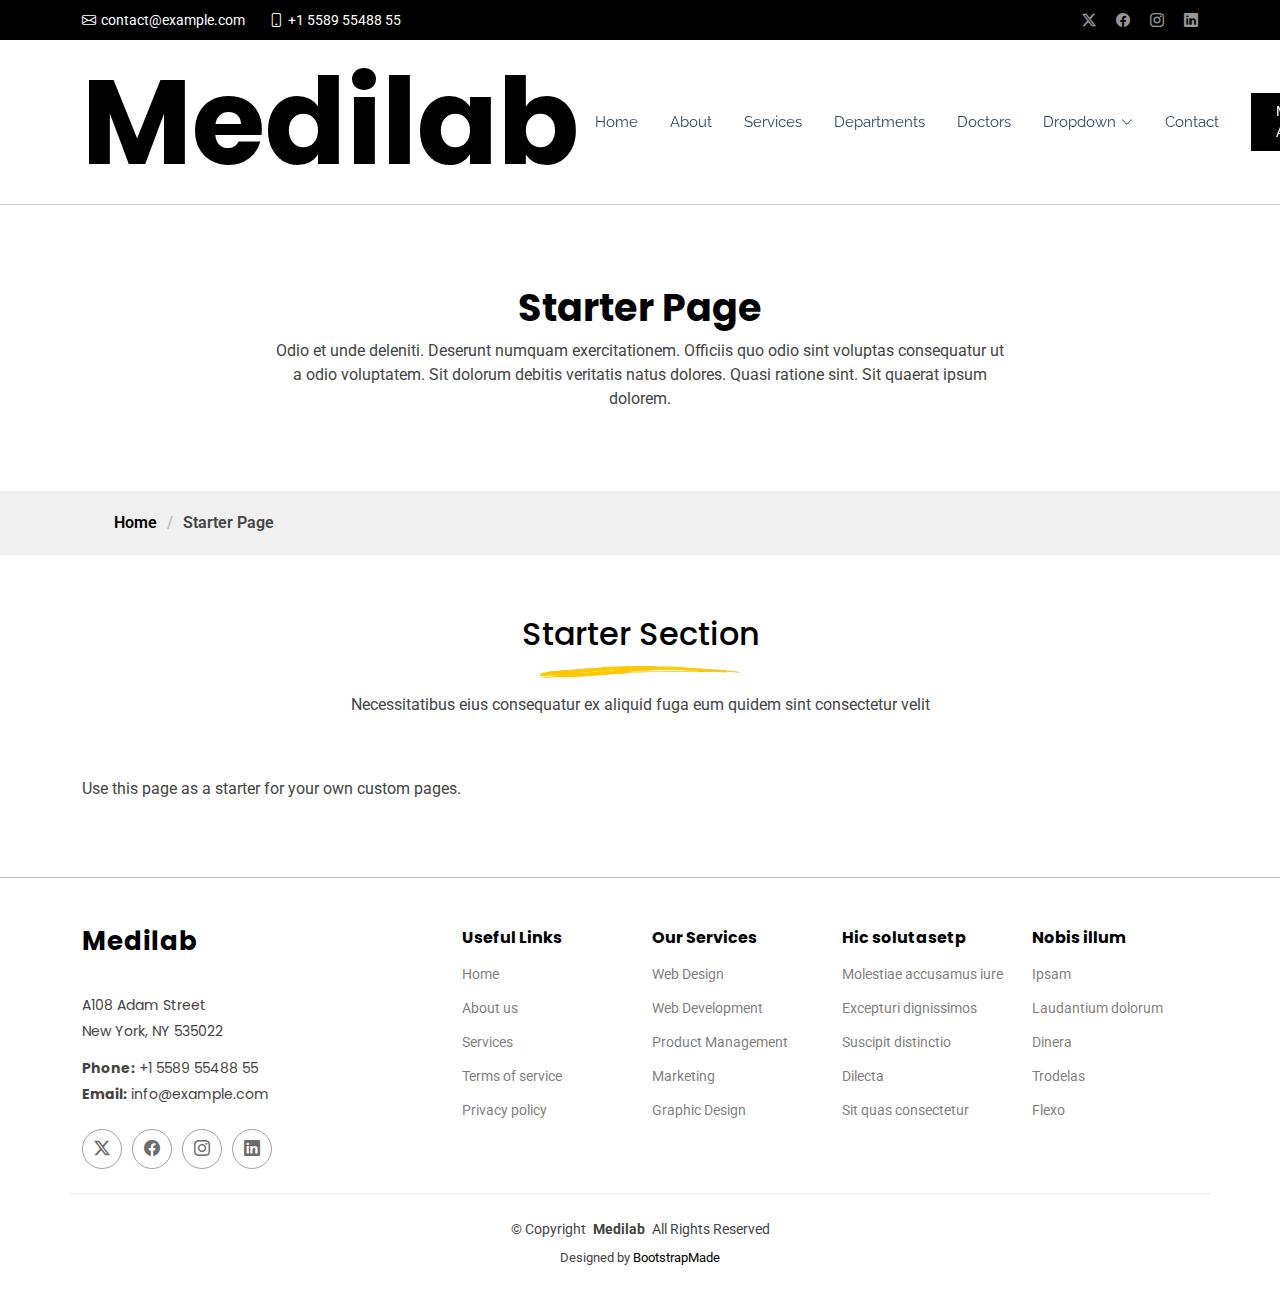
<file: starter-page.html>
<!DOCTYPE html>
<html lang="en">

<head>
  <meta charset="utf-8">
  <meta content="width=device-width, initial-scale=1.0" name="viewport">
  <title>Starter Page - Medilab Bootstrap Template</title>
  <meta name="description" content="">
  <meta name="keywords" content="">

  <!-- Favicons -->
  <link href="assets/img/favicon.png" rel="icon">
  <link href="assets/img/apple-touch-icon.png" rel="apple-touch-icon">

  <!-- Fonts -->
  <link href="https://fonts.googleapis.com" rel="preconnect">
  <link href="https://fonts.gstatic.com" rel="preconnect" crossorigin>
  <link href="https://fonts.googleapis.com/css2?family=Roboto:ital,wght@0,100;0,300;0,400;0,500;0,700;0,900;1,100;1,300;1,400;1,500;1,700;1,900&family=Poppins:ital,wght@0,100;0,200;0,300;0,400;0,500;0,600;0,700;0,800;0,900;1,100;1,200;1,300;1,400;1,500;1,600;1,700;1,800;1,900&family=Raleway:ital,wght@0,100;0,200;0,300;0,400;0,500;0,600;0,700;0,800;0,900;1,100;1,200;1,300;1,400;1,500;1,600;1,700;1,800;1,900&display=swap" rel="stylesheet">

  <!-- Vendor CSS Files -->
  <link href="assets/vendor/bootstrap/css/bootstrap.min.css" rel="stylesheet">
  <link href="assets/vendor/bootstrap-icons/bootstrap-icons.css" rel="stylesheet">
  <link href="assets/vendor/aos/aos.css" rel="stylesheet">
  <link href="assets/vendor/fontawesome-free/css/all.min.css" rel="stylesheet">
  <link href="assets/vendor/glightbox/css/glightbox.min.css" rel="stylesheet">
  <link href="assets/vendor/swiper/swiper-bundle.min.css" rel="stylesheet">

  <!-- Main CSS File -->
  <link href="assets/css/main.css" rel="stylesheet">

  
</head>

<body class="starter-page-page">

  <header id="header" class="header sticky-top">

    <div class="topbar d-flex align-items-center">
      <div class="container d-flex justify-content-center justify-content-md-between">
        <div class="contact-info d-flex align-items-center">
          <i class="bi bi-envelope d-flex align-items-center"><a href="mailto:contact@example.com">contact@example.com</a></i>
          <i class="bi bi-phone d-flex align-items-center ms-4"><span>+1 5589 55488 55</span></i>
        </div>
        <div class="social-links d-none d-md-flex align-items-center">
          <a href="#" class="twitter"><i class="bi bi-twitter-x"></i></a>
          <a href="#" class="facebook"><i class="bi bi-facebook"></i></a>
          <a href="#" class="instagram"><i class="bi bi-instagram"></i></a>
          <a href="#" class="linkedin"><i class="bi bi-linkedin"></i></a>
        </div>
      </div>
    </div><!-- End Top Bar -->

    <div class="branding d-flex align-items-center">

      <div class="container position-relative d-flex align-items-center justify-content-between">
        <a href="index.html" class="logo d-flex align-items-center me-auto">
          <!-- Uncomment the line below if you also wish to use an image logo -->
          <!-- <img src="assets/img/logo.png" alt=""> -->
          <h1 class="sitename">Medilab</h1>
        </a>

        <nav id="navmenu" class="navmenu">
          <ul>
            <li><a href="#hero">Home<br></a></li>
            <li><a href="#about">About</a></li>
            <li><a href="#services">Services</a></li>
            <li><a href="#departments">Departments</a></li>
            <li><a href="#doctors">Doctors</a></li>
            <li class="dropdown"><a href="#"><span>Dropdown</span> <i class="bi bi-chevron-down toggle-dropdown"></i></a>
              <ul>
                <li><a href="#">Dropdown 1</a></li>
                <li class="dropdown"><a href="#"><span>Deep Dropdown</span> <i class="bi bi-chevron-down toggle-dropdown"></i></a>
                  <ul>
                    <li><a href="#">Deep Dropdown 1</a></li>
                    <li><a href="#">Deep Dropdown 2</a></li>
                    <li><a href="#">Deep Dropdown 3</a></li>
                    <li><a href="#">Deep Dropdown 4</a></li>
                    <li><a href="#">Deep Dropdown 5</a></li>
                  </ul>
                </li>
                <li><a href="#">Dropdown 2</a></li>
                <li><a href="#">Dropdown 3</a></li>
                <li><a href="#">Dropdown 4</a></li>
              </ul>
            </li>
            <li><a href="#contact">Contact</a></li>
          </ul>
          <i class="mobile-nav-toggle d-xl-none bi bi-list"></i>
        </nav>

        <a class="cta-btn d-none d-sm-block" href="#appointment">Make an Appointment</a>

      </div>

    </div>

  </header>

  <main class="main">

    <!-- Page Title -->
    <div class="page-title" data-aos="fade">
      <div class="heading">
        <div class="container">
          <div class="row d-flex justify-content-center text-center">
            <div class="col-lg-8">
              <h1>Starter Page</h1>
              <p class="mb-0">Odio et unde deleniti. Deserunt numquam exercitationem. Officiis quo odio sint voluptas consequatur ut a odio voluptatem. Sit dolorum debitis veritatis natus dolores. Quasi ratione sint. Sit quaerat ipsum dolorem.</p>
            </div>
          </div>
        </div>
      </div>
      <nav class="breadcrumbs">
        <div class="container">
          <ol>
            <li><a href="index.html">Home</a></li>
            <li class="current">Starter Page</li>
          </ol>
        </div>
      </nav>
    </div><!-- End Page Title -->

    <!-- Starter Section Section -->
    <section id="starter-section" class="starter-section section">

      <!-- Section Title -->
      <div class="container section-title title_section" data-aos="fade-up">
        <h2>Starter Section</h2>
        <p>Necessitatibus eius consequatur ex aliquid fuga eum quidem sint consectetur velit</p>
      </div><!-- End Section Title -->

      <div class="container" data-aos="fade-up">
        <p>Use this page as a starter for your own custom pages.</p>
      </div>

    </section><!-- /Starter Section Section -->

  </main>

  <footer id="footer" class="footer light-background">

    <div class="container footer-top">
      <div class="row gy-4">
        <div class="col-lg-4 col-md-6 footer-about">
          <a href="index.html" class="logo d-flex align-items-center">
            <span class="sitename">Medilab</span>
          </a>
          <div class="footer-contact pt-3">
            <p>A108 Adam Street</p>
            <p>New York, NY 535022</p>
            <p class="mt-3"><strong>Phone:</strong> <span>+1 5589 55488 55</span></p>
            <p><strong>Email:</strong> <span>info@example.com</span></p>
          </div>
          <div class="social-links d-flex mt-4">
            <a href=""><i class="bi bi-twitter-x"></i></a>
            <a href=""><i class="bi bi-facebook"></i></a>
            <a href=""><i class="bi bi-instagram"></i></a>
            <a href=""><i class="bi bi-linkedin"></i></a>
          </div>
        </div>

        <div class="col-lg-2 col-md-3 footer-links">
          <h4>Useful Links</h4>
          <ul>
            <li><a href="#">Home</a></li>
            <li><a href="#">About us</a></li>
            <li><a href="#">Services</a></li>
            <li><a href="#">Terms of service</a></li>
            <li><a href="#">Privacy policy</a></li>
          </ul>
        </div>

        <div class="col-lg-2 col-md-3 footer-links">
          <h4>Our Services</h4>
          <ul>
            <li><a href="#">Web Design</a></li>
            <li><a href="#">Web Development</a></li>
            <li><a href="#">Product Management</a></li>
            <li><a href="#">Marketing</a></li>
            <li><a href="#">Graphic Design</a></li>
          </ul>
        </div>

        <div class="col-lg-2 col-md-3 footer-links">
          <h4>Hic solutasetp</h4>
          <ul>
            <li><a href="#">Molestiae accusamus iure</a></li>
            <li><a href="#">Excepturi dignissimos</a></li>
            <li><a href="#">Suscipit distinctio</a></li>
            <li><a href="#">Dilecta</a></li>
            <li><a href="#">Sit quas consectetur</a></li>
          </ul>
        </div>

        <div class="col-lg-2 col-md-3 footer-links">
          <h4>Nobis illum</h4>
          <ul>
            <li><a href="#">Ipsam</a></li>
            <li><a href="#">Laudantium dolorum</a></li>
            <li><a href="#">Dinera</a></li>
            <li><a href="#">Trodelas</a></li>
            <li><a href="#">Flexo</a></li>
          </ul>
        </div>

      </div>
    </div>

    <div class="container copyright text-center mt-4">
      <p>© <span>Copyright</span> <strong class="px-1 sitename">Medilab</strong> <span>All Rights Reserved</span></p>
      <div class="credits">
        <!-- All the links in the footer should remain intact. -->
        <!-- You can delete the links only if you've purchased the pro version. -->
        <!-- Licensing information: https://bootstrapmade.com/license/ -->
        <!-- Purchase the pro version with working PHP/AJAX contact form: [buy-url] -->
        Designed by <a href="https://bootstrapmade.com/">BootstrapMade</a>
      </div>
    </div>

  </footer>

  <!-- Scroll Top -->
  <a href="#" id="scroll-top" class="scroll-top d-flex align-items-center justify-content-center"><i class="bi bi-arrow-up-short"></i></a>

  <!-- Preloader -->
  <div id="preloader"></div>

  <!-- Vendor JS Files -->
  <script src="assets/vendor/bootstrap/js/bootstrap.bundle.min.js"></script>
  <script src="assets/vendor/php-email-form/validate.js"></script>
  <script src="assets/vendor/aos/aos.js"></script>
  <script src="assets/vendor/glightbox/js/glightbox.min.js"></script>
  <script src="assets/vendor/purecounter/purecounter_vanilla.js"></script>
  <script src="assets/vendor/swiper/swiper-bundle.min.js"></script>

  <!-- Main JS File -->
  <script src="assets/js/main.js"></script>

</body>

</html>
</file>
<file: assets/css/main.css>
/*--------------------------------------------------------------

--------------------------------------------------------------*/
/* Fonts */
:root {
  --default-font: "Roboto", system-ui, -apple-system, "Segoe UI", Roboto, "Helvetica Neue", Arial, "Noto Sans", "Liberation Sans", sans-serif, "Apple Color Emoji", "Segoe UI Emoji", "Segoe UI Symbol", "Noto Color Emoji";
  --heading-font: "Poppins", sans-serif;
  --nav-font: "Raleway", sans-serif;
}

/* Global Colors - The following color variables are used throughout the website. Updating them here will change the color scheme of the entire website */
:root {
  --background-color: #ffffff;
  /* Background color for the entire website, including individual sections */
  --default-color: #444444;
  /* Default color used for the majority of the text content across the entire website */
  --heading-color: #000000;
  /* Color for headings, subheadings and title throughout the website */
  --accent-color: #000000;
  /* Accent color that represents your brand on the website. It's used for buttons, links, and other elements that need to stand out */
  --surface-color: #ffffff;
  /* The surface color is used as a background of boxed elements within sections, such as cards, icon boxes, or other elements that require a visual separation from the global background. */
  --contrast-color: #ffffff;
  /* Contrast color for text, ensuring readability against backgrounds of accent, heading, or default colors. */
}

/* Nav Menu Colors - The following color variables are used specifically for the navigation menu. They are separate from the global colors to allow for more customization options */
:root {
  --nav-color: #2c4964;
  /* The default color of the main navmenu links */
  --nav-hover-color: #ffc803;
  /* Applied to main navmenu links when they are hovered over or active */
  --nav-mobile-background-color: #ffffff;
  /* Used as the background color for mobile navigation menu */
  --nav-dropdown-background-color: #ffffff;
  /* Used as the background color for dropdown items that appear when hovering over primary navigation items */
  --nav-dropdown-color: #000000;
  /* Used for navigation links of the dropdown items in the navigation menu. */
  --nav-dropdown-hover-color: #ffc803;
  /* Similar to --nav-hover-color, this color is applied to dropdown navigation links when they are hovered over. */
}

/* Color Presets - These classes override global colors when applied to any section or element, providing reuse of the sam color scheme. */

.light-background {
  --background-color: #ffffff;
  --surface-color: #ffffff;
}

.dark-background {
  --background-color: #060606;
  --default-color: #ffffff;
  --heading-color: #ffffff;
  --surface-color: #252525;
  --contrast-color: #ffffff;
}

/* Smooth scroll */
:root {
  scroll-behavior: smooth;
}

/*--------------------------------------------------------------
# General Styling & Shared Classes
--------------------------------------------------------------*/
body {
  color: var(--default-color);
  background-color: var(--background-color);
  font-family: var(--default-font);
}

a {
  color: var(--accent-color);
  text-decoration: none;
  transition: 0.3s;
}

a:hover {
  color: color-mix(in srgb, var(--accent-color), transparent 25%);
  text-decoration: none;
}

h1,
h2,
h3,
h4,
h5,
h6 {
  color: var(--heading-color);
  font-family: var(--heading-font);
}

img {
  border-radius: 4%;
}

/* Pulsating Play Button
------------------------------*/
.pulsating-play-btn {
  width: 94px;
  height: 94px;
  background: radial-gradient(var(--accent-color) 50%, color-mix(in srgb, var(--accent-color), transparent 75%) 52%);
  border-radius: 50%;
  display: block;
  position: relative;
  overflow: hidden;
}

.pulsating-play-btn:before {
  content: "";
  position: absolute;
  width: 120px;
  height: 120px;
  animation-delay: 0s;
  animation: pulsate-play-btn 2s;
  animation-direction: forwards;
  animation-iteration-count: infinite;
  animation-timing-function: steps;
  opacity: 1;
  border-radius: 50%;
  border: 5px solid color-mix(in srgb, var(--accent-color), transparent 30%);
  top: -15%;
  left: -15%;
  background: rgba(198, 16, 0, 0);
}

.pulsating-play-btn:after {
  content: "";
  position: absolute;
  left: 50%;
  top: 50%;
  transform: translateX(-40%) translateY(-50%);
  width: 0;
  height: 0;
  border-top: 10px solid transparent;
  border-bottom: 10px solid transparent;
  border-left: 15px solid #fff;
  z-index: 100;
  transition: all 400ms cubic-bezier(0.55, 0.055, 0.675, 0.19);
}

.pulsating-play-btn:hover:before {
  content: "";
  position: absolute;
  left: 50%;
  top: 50%;
  transform: translateX(-40%) translateY(-50%);
  width: 0;
  height: 0;
  border: none;
  border-top: 10px solid transparent;
  border-bottom: 10px solid transparent;
  border-left: 15px solid #fff;
  z-index: 200;
  animation: none;
  border-radius: 0;
}

.pulsating-play-btn:hover:after {
  border-left: 15px solid var(--accent-color);
  transform: scale(20);
}

@keyframes pulsate-play-btn {
  0% {
    transform: scale(0.6, 0.6);
    opacity: 1;
  }

  100% {
    transform: scale(1, 1);
    opacity: 0;
  }
}

/* PHP Email Form Messages
------------------------------*/
.php-email-form .error-message {
  display: none;
  background: #df1529;
  color: #ffffff;
  text-align: left;
  padding: 15px;
  margin-bottom: 24px;
  font-weight: 600;
}

.php-email-form .sent-message {
  display: none;
  color: #ffffff;
  background: #059652;
  text-align: center;
  padding: 15px;
  margin-bottom: 24px;
  font-weight: 600;
}

.php-email-form .loading {
  display: none;
  background: var(--surface-color);
  text-align: center;
  padding: 15px;
  margin-bottom: 24px;
}

.php-email-form .loading:before {
  content: "";
  display: inline-block;
  border-radius: 50%;
  width: 24px;
  height: 24px;
  margin: 0 10px -6px 0;
  border: 3px solid var(--accent-color);
  border-top-color: var(--surface-color);
  animation: php-email-form-loading 1s linear infinite;
}

@keyframes php-email-form-loading {
  0% {
    transform: rotate(0deg);
  }

  100% {
    transform: rotate(360deg);
  }
}

/*--------------------------------------------------------------
# Global Header
--------------------------------------------------------------*/
.header {
  color: var(--default-color);
  transition: all 0.5s;
  z-index: 997;
  background-color: var(--background-color);
}

.header .topbar {
  background-color: var(--accent-color);
  height: 40px;
  padding: 0;
  font-size: 14px;
  transition: all 0.5s;
}

.header .topbar .contact-info i {
  font-style: normal;
  color: var(--contrast-color);
}

.header .topbar .contact-info i a,
.header .topbar .contact-info i span {
  padding-left: 5px;
  color: var(--contrast-color);
}

@media (max-width: 575px) {

  .header .topbar .contact-info i a,
  .header .topbar .contact-info i span {
    font-size: 13px;
  }
}

.header .topbar .contact-info i a {
  line-height: 0;
  transition: 0.3s;
}

.header .topbar .contact-info i a:hover {
  color: var(--contrast-color);
  text-decoration: underline;
}

.header .topbar .social-links a {
  color: color-mix(in srgb, var(--contrast-color), transparent 40%);
  line-height: 0;
  transition: 0.3s;
  margin-left: 20px;
}

.header .topbar .social-links a:hover {
  color: var(--contrast-color);
}

.header .branding {
  min-height: 60px;
  padding: 10px 0;
}

.header .logo {
  line-height: 1;
}

.header .logo img {
  max-height: 36px;
  margin-right: 8px;
}

.header .logo h1 {
  font-size: 120px;
  margin: 0;
  font-weight: 700;
  color: var(--heading-color);
}

.header .cta-btn,
.header .cta-btn:focus {
  color: var(--contrast-color);
  background: var(--accent-color);
  font-size: 14px;
  padding: 8px 25px;
  margin: 0 0 0 30px;

  transition: 0.3s;
}

.header .cta-btn:hover,
.header .cta-btn:focus:hover {
  color: var(--contrast-color);
  background: color-mix(in srgb, var(--accent-color), transparent 15%);
}

@media (max-width: 1200px) {
  .header .logo {
    order: 1;
  }

  .header .cta-btn {
    order: 2;
    margin: 0 15px 0 0;
    padding: 6px 15px;
  }

  .header .navmenu {
    order: 3;
  }
}

.scrolled .header {
  box-shadow: 0px 0 18px rgba(0, 0, 0, 0.1);
}

.scrolled .header .topbar {
  height: 0;
  visibility: hidden;
  overflow: hidden;
}

/*--------------------------------------------------------------
# Navigation Menu
--------------------------------------------------------------*/
/* Desktop Navigation */
@media (min-width: 1200px) {
  .navmenu {
    padding: 0;
  }

  .navmenu ul {
    margin: 0;
    padding: 0;
    display: flex;
    list-style: none;
    align-items: center;
  }

  .navmenu li {
    position: relative;
  }

  .navmenu>ul>li {
    white-space: nowrap;
    padding: 15px 14px;
  }

  .navmenu>ul>li:last-child {
    padding-right: 0;
  }

  .navmenu a,
  .navmenu a:focus {
    color: var(--nav-color);
    font-size: 15px;
    padding: 0 2px;
    font-family: var(--nav-font);
    font-weight: 400;
    display: flex;
    align-items: center;
    justify-content: space-between;
    white-space: nowrap;
    transition: 0.3s;
    position: relative;
  }

  .navmenu a i,
  .navmenu a:focus i {
    font-size: 12px;
    line-height: 0;
    margin-left: 5px;
    transition: 0.3s;
  }

  .navmenu>ul>li>a:before {
    content: "";
    position: absolute;
    width: 100%;
    height: 2px;
    bottom: -6px;
    left: 0;
    background-color: var(--nav-hover-color);
    visibility: hidden;
    width: 0px;
    transition: all 0.3s ease-in-out 0s;
  }

  .navmenu a:hover:before,
  .navmenu li:hover>a:before,
  .navmenu .active:before {
    visibility: visible;
    width: 100%;
  }

  .navmenu li:hover>a,
  .navmenu .active,
  .navmenu .active:focus {
    color: var(--nav-hover-color);
  }

  .navmenu .dropdown ul {
    margin: 0;
    padding: 10px 0;
    background: var(--nav-dropdown-background-color);
    display: block;
    position: absolute;
    visibility: hidden;
    left: 14px;
    top: 130%;
    opacity: 0;
    transition: 0.3s;
    border-radius: 4px;
    z-index: 99;
    box-shadow: 0px 0px 30px rgba(0, 0, 0, 0.1);
  }

  .navmenu .dropdown ul li {
    min-width: 200px;
  }

  .navmenu .dropdown ul a {
    padding: 10px 20px;
    font-size: 15px;
    text-transform: none;
    color: var(--nav-dropdown-color);
  }

  .navmenu .dropdown ul a i {
    font-size: 12px;
  }

  .navmenu .dropdown ul a:hover,
  .navmenu .dropdown ul .active:hover,
  .navmenu .dropdown ul li:hover>a {
    color: var(--nav-dropdown-hover-color);
  }

  .navmenu .dropdown:hover>ul {
    opacity: 1;
    top: 100%;
    visibility: visible;
  }

  .navmenu .dropdown .dropdown ul {
    top: 0;
    left: -90%;
    visibility: hidden;
  }

  .navmenu .dropdown .dropdown:hover>ul {
    opacity: 1;
    top: 0;
    left: -100%;
    visibility: visible;
  }
}

/* Mobile Navigation */
@media (max-width: 1199px) {
  .mobile-nav-toggle {
    color: var(--nav-color);
    font-size: 28px;
    line-height: 0;
    margin-right: 10px;
    cursor: pointer;
    transition: color 0.3s;
  }

  .navmenu {
    padding: 0;
    z-index: 9997;
  }

  .navmenu ul {
    display: none;
    list-style: none;
    position: absolute;
    inset: 60px 20px 20px 20px;
    padding: 10px 0;
    margin: 0;
    border-radius: 6px;
    background-color: var(--nav-mobile-background-color);
    border: 1px solid color-mix(in srgb, var(--default-color), transparent 90%);
    box-shadow: none;
    overflow-y: auto;
    transition: 0.3s;
    z-index: 9998;
  }

  .navmenu a,
  .navmenu a:focus {
    color: var(--nav-dropdown-color);
    padding: 10px 20px;
    font-family: var(--nav-font);
    font-size: 17px;
    font-weight: 500;
    display: flex;
    align-items: center;
    justify-content: space-between;
    white-space: nowrap;
    transition: 0.3s;
  }

  .navmenu a i,
  .navmenu a:focus i {
    font-size: 12px;
    line-height: 0;
    margin-left: 5px;
    width: 30px;
    height: 30px;
    display: flex;
    align-items: center;
    justify-content: center;
    border-radius: 50%;
    transition: 0.3s;
    background-color: color-mix(in srgb, var(--accent-color), transparent 90%);
  }

  .navmenu a i:hover,
  .navmenu a:focus i:hover {
    background-color: var(--accent-color);
    color: var(--contrast-color);
  }

  .navmenu a:hover,
  .navmenu .active,
  .navmenu .active:focus {
    color: var(--nav-dropdown-hover-color);
  }

  .navmenu .active i,
  .navmenu .active:focus i {
    background-color: var(--accent-color);
    color: var(--contrast-color);
    transform: rotate(180deg);
  }

  .navmenu .dropdown ul {
    position: static;
    display: none;
    z-index: 99;
    padding: 10px 0;
    margin: 10px 20px;
    background-color: var(--nav-dropdown-background-color);
    transition: all 0.5s ease-in-out;
  }

  .navmenu .dropdown ul ul {
    background-color: rgba(33, 37, 41, 0.1);
  }

  .navmenu .dropdown>.dropdown-active {
    display: block;
    background-color: rgba(33, 37, 41, 0.03);
  }

  .mobile-nav-active {
    overflow: hidden;
  }

  .mobile-nav-active .mobile-nav-toggle {
    color: #fff;
    position: absolute;
    font-size: 32px;
    top: 15px;
    right: 15px;
    margin-right: 0;
    z-index: 9999;
  }

  .mobile-nav-active .navmenu {
    position: fixed;
    overflow: hidden;
    inset: 0;
    background: rgba(33, 37, 41, 0.8);
    transition: 0.3s;
  }

  .mobile-nav-active .navmenu>ul {
    display: block;
  }
}

/*--------------------------------------------------------------
# Global Footer
--------------------------------------------------------------*/
.footer {
  color: var(--default-color);
  background-color: var(--background-color);
  border-top: 1px solid color-mix(in srgb, var(--accent-color), transparent 75%);
  font-size: 14px;
  position: relative;
}

.footer .footer-top {
  padding-top: 50px;
}

.footer .footer-about .logo {
  line-height: 1;
  margin-bottom: 25px;
}

.footer .footer-about .logo img {
  max-height: 40px;
  margin-right: 6px;
}

.footer .footer-about .logo span {
  color: var(--heading-color);
  font-family: var(--heading-font);
  font-size: 26px;
  font-weight: 700;
  letter-spacing: 1px;
}

.footer .footer-about p {
  font-size: 14px;
  font-family: var(--heading-font);
}

.footer .social-links a {
  display: flex;
  align-items: center;
  justify-content: center;
  width: 40px;
  height: 40px;
  border-radius: 50%;
  border: 1px solid color-mix(in srgb, var(--default-color), transparent 50%);
  font-size: 16px;
  color: color-mix(in srgb, var(--default-color), transparent 20%);
  margin-right: 10px;
  transition: 0.3s;
}

.footer .social-links a:hover {
  color: var(--accent-color);
  border-color: var(--accent-color);
}

.footer h4 {
  font-size: 16px;
  font-weight: bold;
  position: relative;
  padding-bottom: 12px;
}

.footer .footer-links {
  margin-bottom: 30px;
}

.footer .footer-links ul {
  list-style: none;
  padding: 0;
  margin: 0;
}

.footer .footer-links ul i {
  padding-right: 2px;
  font-size: 12px;
  line-height: 0;
}

.footer .footer-links ul li {
  padding: 10px 0;
  display: flex;
  align-items: center;
}

.footer .footer-links ul li:first-child {
  padding-top: 0;
}

.footer .footer-links ul a {
  color: color-mix(in srgb, var(--default-color), transparent 30%);
  display: inline-block;
  line-height: 1;
}

.footer .footer-links ul a:hover {
  color: var(--accent-color);
}

.footer .footer-contact p {
  margin-bottom: 5px;
}

.footer .copyright {
  padding-top: 25px;
  padding-bottom: 25px;
  border-top: 1px solid color-mix(in srgb, var(--default-color), transparent 90%);
}

.footer .copyright p {
  margin-bottom: 0;
}

.footer .credits {
  margin-top: 8px;
  font-size: 13px;
}

/*--------------------------------------------------------------
# Preloader
--------------------------------------------------------------*/
#preloader {
  position: fixed;
  inset: 0;
  z-index: 999999;
  overflow: hidden;
  background: var(--background-color);
  transition: all 0.6s ease-out;
}

#preloader:before {
  content: "";
  position: fixed;
  top: calc(50% - 30px);
  left: calc(50% - 30px);
  border: 6px solid #ffffff;
  border-color: var(--accent-color) transparent var(--accent-color) transparent;
  border-radius: 50%;
  width: 60px;
  height: 60px;
  animation: animate-preloader 1.5s linear infinite;
}

@keyframes animate-preloader {
  0% {
    transform: rotate(0deg);
  }

  100% {
    transform: rotate(360deg);
  }
}

/*--------------------------------------------------------------
# Scroll Top Button
--------------------------------------------------------------*/
.scroll-top {
  position: fixed;
  visibility: hidden;
  opacity: 0;
  right: 15px;
  bottom: 15px;
  z-index: 99999;
  background-color: var(--accent-color);
  width: 40px;
  height: 40px;
  border-radius: 4px;
  transition: all 0.4s;
}

.scroll-top i {
  font-size: 24px;
  color: var(--contrast-color);
  line-height: 0;
}

.scroll-top:hover {
  background-color: color-mix(in srgb, var(--accent-color), transparent 20%);
  color: var(--contrast-color);
}

.scroll-top.active {
  visibility: visible;
  opacity: 1;
}

/*--------------------------------------------------------------
# Disable aos animation delay on mobile devices
--------------------------------------------------------------*/
@media screen and (max-width: 768px) {
  [data-aos-delay] {
    transition-delay: 0 !important;
  }
}

/*--------------------------------------------------------------
# Global Page Titles & Breadcrumbs
--------------------------------------------------------------*/
.page-title {
  color: var(--default-color);
  background-color: var(--background-color);
  position: relative;
}

.page-title .heading {
  padding: 80px 0;
  border-top: 1px solid color-mix(in srgb, var(--accent-color), transparent 80%);
}

.page-title .heading h1 {
  font-size: 38px;
  font-weight: 700;
}

.page-title nav {
  background-color: color-mix(in srgb, var(--accent-color), transparent 94%);
  padding: 20px 0;
}

.page-title nav ol {
  display: flex;
  flex-wrap: wrap;
  list-style: none;
  margin: 0;
  font-size: 16px;
  font-weight: 600;
}

.page-title nav ol li+li {
  padding-left: 10px;
}

.page-title nav ol li+li::before {
  content: "/";
  display: inline-block;
  padding-right: 10px;
  color: color-mix(in srgb, var(--default-color), transparent 70%);
}

/*--------------------------------------------------------------
# Global Sections
--------------------------------------------------------------*/
section,
.section {
  color: var(--default-color);
  background-color: var(--background-color);
  padding: 60px 0;
  scroll-margin-top: 72px;
  overflow: clip;
}

@media (max-width: 1199px) {

  section,
  .section {
    scroll-margin-top: 60px;
  }
}




/*--------------------------------------------------------------
# Global Section Titles
--------------------------------------------------------------*/
.section-title {
  text-align: center;
  padding-bottom: 60px;
  position: relative;
  /* background-image: url(../img/blob.png); */
  background-repeat: no-repeat;
  background-position: center;
  /* This centers the background image */
  background-size: contain;
  /* Optional: ensures full image fits */
  background-size: 100px 100px;
  background-position: 35% 10%;
  /* Moves right compared to 30% */
  /* 30% from left, 10% from top */
}


.section-title h2 {
  font-size: 32px;
  font-weight: 500;
  margin-bottom: 20px;
  padding-bottom: 20px;
  position: relative;
}

/* .section-title h2::before {
  content: "";
  position: absolute;
  display: block;
  width: 260px;
  height: 100px; 
  background: url('../img/underline.png') no-repeat center;
  background-size: contain;
  left: 0;
  right: 0;
  bottom: 8px;
  margin: auto;
} */

.section-title h2::after {
  content: "";
  position: absolute;
  display: block;
  width: 200px;
  height: 180px;
  background: url('../img/underline.png') no-repeat center;
  background-size: contain;
  left: 0;
  right: 0;
  top: -35px; /* Slightly lowered */
  margin: auto;
}





.section-title p {

  margin-bottom: 0;
}


.section-title-white {
  text-align: center;
  padding-bottom: 60px;
  position: relative;
  /* background-image: url(../img/blob.png); */
  background-repeat: no-repeat;
  background-position: center;
  /* This centers the background image */
  background-size: contain;
  /* Optional: ensures full image fits */
  background-position: 65% 1%;
  /* Moves right compared to 30% */
  /* 30% from left, 10% from top */
  background-size: 100px 100px;


}

.section-title-white h2 {
  font-size: 32px;
  font-weight: 500;
  margin-bottom: 20px;
  padding-bottom: 20px;
  position: relative;
  color: var(--surface-color);

}

/* .section-title-white h2:before {
  content: "";
  position: absolute;
  display: block;
  width: 160px;
  height: 1px;
  background: color-mix(in srgb, var(--surface-color), transparent 60%);
  left: 0;
  right: 0;
  bottom: 1px;
  margin: auto;
} */

.section-title-white h2::after {
  content: "";
  position: absolute;
  display: block;
  width: 200px;
  height: 180px;
  background: url('../img/underline.png') no-repeat center;
  background-size: contain;
  left: 0;
  right: 0;
  top: -35px; /* Lifted further */
  margin: auto;
}



.section-title-white p {
  margin-bottom: 0;
  color: var(--surface-color);
}

/*--------------------------------------------------------------
# Hero Section
--------------------------------------------------------------*/
.hero {
  width: 100%;
  min-height: calc(100vh - 112px);
  padding: 80px 120px 0 120px;
  display: flex;
  align-items: center;
  justify-content: center;
  position: relative;
  overflow: hidden;
}

.hero .banner {
  position: absolute;
  inset: 0;
  display: block;
  width: 100%;
  height: 100%;
  object-fit: cover;
  z-index: 1;

  padding: 0 60px 0 60px;
  filter: brightness(50%);
}

@media screen and (max-width: 991.98px) {

  .hero .banner {
    padding: 0;
    border-radius: 0px;
  }

  .banner_text {
    display: flex;
    flex-direction: column;
    align-items: center;
    text-align: center;
  }

  .banner_text img {
    width: 200px;
    height: auto;
    margin-bottom: 10px;
  }

  .banner_text h4 {
    font-size: 20px;
    line-height: 1.4;
    white-space: normal;
  }
  .town h2::after{
  content: "";
  position: absolute;
  display: block;
  width: 200px;
  height: 180px;
  background: url('../img/underline.png') no-repeat center;
  background-size: contain;
  left: 0;
  right: 0;
  top: -13px; /* Slightly lowered */
  margin: auto;
} 
}



/* .hero .banner_text {
  
} */

/* Tablets */


.hero .container {
  z-index: 3;
}



.hero .welcome h4 {
  font-size: clamp(17px, 2vw, 24px); /* Responsive font size */
  margin: 0;
  font-weight: 600;
  color: #ffffff;
  text-shadow: 2px 2px 4px rgba(0, 0, 0, 0.6);
           /* Prevent spill */
  text-overflow: ellipsis;    /* Add ... if overflow */
}



.hero .content {
  margin-top: 40px;
}

.hero .content .why-box {
  color: var(--contrast-color);

  padding: 30px;
  border-radius: 4px;
}

.hero .content .why-box h3 {
  color: var(--contrast-color);
  font-weight: 700;
  font-size: 34px;
  margin-bottom: 30px;
}

.hero .content .why-box p {
  margin-bottom: 30px;
}

.hero .content .why-box .more-btn {
  color: var(--contrast-color);
  background: color-mix(in srgb, var(--contrast-color), transparent 80%);
  display: inline-block;
  padding: 6px 30px 8px 30px;
  border-radius: 50px;
  transition: all ease-in-out 0.4s;
}

.hero .content .why-box .more-btn i {
  font-size: 14px;
}

.hero .content .why-box .more-btn:hover {
  background: var(--surface-color);
  color: var(--accent-color);
}

.hero .content .icon-box {
  text-align: center;
  border-radius: 10px;
  background: color-mix(in srgb, var(--surface-color), transparent 20%);
  box-shadow: 0px 2px 15px rgba(0, 0, 0, 0.1);
  padding: 40px 30px;
  width: 100%;
}

.hero .content .icon-box i {
  font-size: 40px;
  color: var(--accent-color);
}

.hero .content .icon-box h4 {
  font-size: 20px;
  font-weight: 700;
  margin: 10px 0 20px 0;
}

.hero .content .icon-box p {
  font-size: 15px;
  color: color-mix(in srgb, var(--default-color), transparent 30%);
}

/*--------------------------------------------------------------
# About Section
--------------------------------------------------------------*/
.about .content h3 {
  font-size: 2rem;
  font-weight: 700;
}

.about .content ul {
  list-style: none;
  padding: 0;
}

.about button {
  background: var(--accent-color);
  border: 0;
  padding: 10px 35px;
  color: #fff;
  transition: 0.4s;
}

.about .content ul li {
  display: flex;
  align-items: flex-start;
  margin-top: 40px;
}

.about .content ul i {
  flex-shrink: 0;
  font-size: 48px;
  color: var(--nav-hover-color);
  margin-right: 20px;
}

.about .content ul h5 {
  font-size: 18px;
  font-weight: 700;
}

.about .content ul p {
  font-size: 15px;
}

.about .content p:last-child {
  margin-bottom: 0;
}

.about .pulsating-play-btn {
  position: absolute;
  left: calc(50% - 47px);
  top: calc(50% - 47px);
}

/*--------------------------------------------------------------
# Stats Section
--------------------------------------------------------------*/
.stats i {
  color: var(--accent-color);
  background-color: var(--nav-hover-color);
  box-shadow: 0px 2px 25px rgba(0, 0, 0, 0.1);
  width: 54px;
  height: 54px;
  font-size: 24px;
  border-radius: 60% 40% 35% 65% / 50% 55% 45% 60%;
  border: 2px solid var(--background-color);
  display: inline-flex;
  align-items: center;
  justify-content: center;
  position: relative;
  z-index: 1;
  transition: all 0.3s ease-in-out;
}


.stats .stats-item {
  background-color: var(--accent-color);
  color: var(--surface-color);
  margin-top: -27px;
  padding: 30px 30px 25px 30px;
  width: 100%;
  position: relative;
  text-align: center;
  box-shadow: 0px 2px 35px rgba(0, 0, 0, 0.1);
  border-radius: 10px;
  z-index: 0;
  height: 280px;
}

.stats .stats-item h2 {
  font-size: 22px;
  display: block;
  color: var(--surface-color);
  margin: 10px 0;
  font-weight: 700;
}

.stats .stats-item p {
  padding: 0;
  margin: 0;
  color: var(--surface-color);

}

/*--------------------------------------------------------------
# Services Section
--------------------------------------------------------------*/
.services {
  background-color: var(--accent-color);
}

.services .service-item {
  background-color: var(--surface-color);
  text-align: center;
  border: 1px solid color-mix(in srgb, var(--default-color), transparent 85%);
  padding: 80px 20px;
  transition: all ease-in-out 0.3s;
  height: 100%;
}

.services .service-item .icon {
  margin: 0 auto;
  width: 64px;
  height: 64px;
  background: var(--nav-hover-color);
  border-radius: 60% 40% 35% 65% / 50% 55% 45% 60%;
  display: flex;
  align-items: center;
  justify-content: center;
  margin-bottom: 20px;
  transition: 0.3s;
  transform-style: preserve-3d;

}

.services .service-item .icon i {
  color: var(--accent-color);
  font-size: 28px;
  transition: ease-in-out 0.3s;
}

/* .services .service-item .icon::before {
  position: absolute;
  content: "";
  left: -8px;
  top: -8px;
  height: 100%;
  width: 100%;
  background: color-mix(in srgb, var(--accent-color), transparent 80%);
  border-radius: 5px;
  transition: all 0.3s ease-out 0s;
  transform: translateZ(-1px);
} */

.services .service-item h3 {
  font-weight: 700;
  margin: 10px 0 15px 0;
  font-size: 22px;

}

.services .service-item p {
  line-height: 24px;
  font-size: 14px;
  margin-bottom: 0;
}

.services .service-item h2 {
  color: var(--surface-color);
}

.services .service-item:hover {
  background: var(--accent-color);
  border-color: var(--accent-color);
  border: 1px solid var(--nav-hover-color);
}

.services .service-item:hover .icon {
  background: var(--surface-color);
}

.services .service-item:hover .icon i {
  color: var(--accent-color);
}

.services .service-item:hover .icon::before {
  background: color-mix(in srgb, var(--background-color), transparent 70%);
}

.services .service-item:hover h3,
.services .service-item:hover p {
  color: var(--contrast-color);
}

/*--------------------------------------------------------------
# Appointment Section
--------------------------------------------------------------*/
.appointment {
  background-image: url(../img/backround.jpg);

}

.appointment h2 {
  color: var(--background-color);
}

.appointment .php-email-form {
  width: 100%;
}

.appointment .php-email-form .form-group {
  padding-bottom: 8px;
}

.appointment .php-email-form input,
.appointment .php-email-form textarea,
.appointment .php-email-form select {
  color: var(--default-color);
  background-color: transparent;
  border-color: color-mix(in srgb, var(--default-color), transparent 80%);
  border-radius: 0;
  box-shadow: none;
  font-size: 14px;
  padding: 10px !important;
}

.appointment .php-email-form input:focus,
.appointment .php-email-form textarea:focus,
.appointment .php-email-form select:focus {
  border-color: var(--accent-color);
}

.appointment .php-email-form input::placeholder,
.appointment .php-email-form textarea::placeholder,
.appointment .php-email-form select::placeholder {
  color: color-mix(in srgb, var(--default-color), transparent 70%);
}

.appointment .php-email-form input,
.appointment .php-email-form select {
  height: 44px;
}

.appointment .php-email-form textarea {
  padding: 10px 12px;
}

.appointment .php-email-form button[type=submit] {
  background: var(--accent-color);
  border: 0;
  padding: 10px 35px;
  color: #fff;
  transition: 0.4s;
  /* border-radius: 50px; */
}

.appointment .php-email-form button[type=submit]:hover {
  background: color-mix(in srgb, var(--accent-color) 90%, white 15%);
}

/*--------------------------------------------------------------
# Departments Section
--------------------------------------------------------------*/
.departments {
  overflow: hidden;
}

.departments .nav-tabs {
  border: 0;
}

.departments .nav-link {
  border: 0;
  padding: 15px;
  color: var(--default-color);
  border-radius: 0;

}

.departments .nav-link:hover {

  color: var(--background-color);
  background: var(--accent-color);
  padding: 15px;
}

.departments .nav-link.active {
  color: var(--background-color);
  background: var(--accent-color);
}

.departments .tab-pane.active {
  animation: fadeIn 0.5s ease-out;
}

.departments .details h3 {
  font-size: 26px;
  font-weight: 600;
  margin-bottom: 20px;
}

.departments .details p {
  color: color-mix(in srgb, var(--default-color), transparent 20%);
}

.departments .details p:last-child {
  margin-bottom: 0;
}

@media (max-width: 992px) {
  .departments .nav-link {
    border: 0;
    padding: 15px;
  }

  .departments .nav-link.active {
    color: var(--background-color);
    background: var(--accent-color);
  }
}

/*--------------------------------------------------------------
# Doctors Section
--------------------------------------------------------------*/
.doctors .team-member {
  background-color: var(--surface-color);
  box-shadow: 0px 2px 15px rgba(0, 0, 0, 0.1);
  position: relative;
  border-radius: 5px;
  transition: 0.5s;
  padding: 30px;
  height: 100%;
}

@media (max-width: 468px) {
  .doctors .team-member {
    flex-direction: column;
    justify-content: center !important;
    align-items: center !important;
  }
}

.doctors .team-member .pic {
  overflow: hidden;
  width: 150px;
  border-radius: 50%;
  flex-shrink: 0;
}

.doctors .team-member .pic img {
  transition: ease-in-out 0.3s;
}

.doctors .team-member:hover {
  transform: translateY(-10px);
}

.doctors .team-member .member-info {
  padding-left: 30px;
}

@media (max-width: 468px) {
  .doctors .team-member .member-info {
    padding: 30px 0 0 0;
    text-align: center;
  }
}

.doctors .team-member h4 {
  font-weight: 700;
  margin-bottom: 5px;
  font-size: 20px;
}

.doctors .team-member span {
  display: block;
  font-size: 15px;
  padding-bottom: 10px;
  position: relative;
  font-weight: 500;
}

.doctors .team-member span::after {
  content: "";
  position: absolute;
  display: block;
  width: 50px;
  height: 1px;
  background: color-mix(in srgb, var(--default-color), transparent 85%);
  bottom: 0;
  left: 0;
}

@media (max-width: 468px) {
  .doctors .team-member span::after {
    left: calc(50% - 25px);
  }
}

.doctors .team-member p {
  margin: 10px 0 0 0;
  font-size: 14px;
}

.doctors .team-member .social {
  margin-top: 12px;
  display: flex;
  align-items: center;
  justify-content: start;
  width: 100%;
}

@media (max-width: 468px) {
  .doctors .team-member .social {
    justify-content: center;
  }
}

.doctors .team-member .social a {
  background: color-mix(in srgb, var(--default-color), transparent 94%);
  transition: ease-in-out 0.3s;
  display: flex;
  align-items: center;
  justify-content: center;
  border-radius: 50px;
  width: 36px;
  height: 36px;
}

.doctors .team-member .social a i {
  color: color-mix(in srgb, var(--default-color), transparent 20%);
  font-size: 16px;
  margin: 0 2px;
}

.doctors .team-member .social a:hover {
  background: var(--accent-color);
}

.doctors .team-member .social a:hover i {
  color: var(--contrast-color);
}

.doctors .team-member .social a+a {
  margin-left: 8px;
}

/*--------------------------------------------------------------
# Faq Section
--------------------------------------------------------------*/
.faq .faq-container .faq-item {
  background-color: var(--surface-color);
  position: relative;
  padding: 20px;
  margin-bottom: 15px;
  border: 1px solid color-mix(in srgb, var(--accent-color), transparent 75%);
  border-radius: 5px;
  overflow: hidden;
}

.faq .faq-container .faq-item:last-child {
  margin-bottom: 0;
}

.faq .faq-container .faq-item h3 {
  font-weight: 500;
  font-size: 18px;
  line-height: 24px;
  margin: 0 30px 0 0;
  transition: 0.3s;
  cursor: pointer;
  display: flex;
  align-items: center;
}

.faq .faq-container .faq-item h3 .num {
  color: var(--accent-color);
  padding-right: 5px;
}

.faq .faq-container .faq-item h3:hover {
  color: var(--accent-color);
}

.faq .faq-container .faq-item .faq-content {
  display: grid;
  grid-template-rows: 0fr;
  transition: 0.3s ease-in-out;
  visibility: hidden;
  opacity: 0;
}

.faq .faq-container .faq-item .faq-content p {
  margin-bottom: 0;
  overflow: hidden;
}

.faq .faq-container .faq-item .faq-toggle {
  position: absolute;
  top: 20px;
  right: 20px;
  font-size: 16px;
  line-height: 0;
  transition: 0.3s;
  cursor: pointer;
}

.faq .faq-container .faq-item .faq-toggle:hover {
  color: var(--accent-color);
}

.faq .faq-container .faq-active {
  background-color: var(--accent-color);
  border-color: var(--accent-color);
  color: var(--contrast-color);
}

.faq .faq-container .faq-active h3,
.faq .faq-container .faq-active h3:hover {
  color: var(--contrast-color);
}

.faq .faq-container .faq-active .faq-content {
  grid-template-rows: 1fr;
  visibility: visible;
  opacity: 1;
  padding-top: 10px;
}

.faq .faq-container .faq-active .faq-toggle {
  transform: rotate(90deg);
  color: var(--accent-color);
}

/*--------------------------------------------------------------
# Testimonials Section
--------------------------------------------------------------*/
.testimonials .info h3 {
  font-weight: 700;
  font-size: 32px;
}

.testimonials .swiper {
  box-shadow: 0 15px 30px 0 rgba(0, 0, 0, 0.05);
  background-color: var(--surface-color);
}

.testimonials .testimonials-carousel,
.testimonials .testimonials-slider {
  overflow: hidden;
}

.testimonials .testimonial-item {
  box-sizing: content-box;
  min-height: 200px;
  position: relative;
  margin: 30px;
}

.testimonials .testimonial-item .testimonial-img {
  width: 90px;
  height: 90px;
  border-radius: 50px;
  border: 6px solid var(--background-color);
  margin-right: 10px;
}

.testimonials .testimonial-item h3 {
  font-size: 18px;
  font-weight: bold;
  margin: 10px 0 5px 0;
}

.testimonials .testimonial-item h4 {
  color: color-mix(in srgb, var(--default-color), transparent 50%);
  font-size: 14px;
  margin: 0;
}

.testimonials .testimonial-item .stars {
  margin: 10px 0;
}

.testimonials .testimonial-item .stars i {
  color: #ffc107;
  margin: 0 1px;
}

.testimonials .testimonial-item .quote-icon-left,
.testimonials .testimonial-item .quote-icon-right {
  color: color-mix(in srgb, var(--accent-color), transparent 60%);
  font-size: 26px;
  line-height: 0;
}

.testimonials .testimonial-item .quote-icon-left {
  display: inline-block;
  left: -5px;
  position: relative;
}

.testimonials .testimonial-item .quote-icon-right {
  display: inline-block;
  right: -5px;
  position: relative;
  top: 10px;
  transform: scale(-1, -1);
}

.testimonials .testimonial-item p {
  font-style: italic;
  margin: 15px auto 15px auto;
}

.testimonials .swiper-wrapper {
  height: auto;
}

.testimonials .swiper-pagination {
  margin-top: 20px;
  margin-bottom: 20px;
  position: relative;
}

.testimonials .swiper-pagination .swiper-pagination-bullet {
  width: 10px;
  height: 10px;
  background-color: color-mix(in srgb, var(--default-color), transparent 85%);
  opacity: 1;
  border: none;
}

.testimonials .swiper-pagination .swiper-pagination-bullet-active {
  background-color: var(--accent-color);
}

@media (max-width: 767px) {

  .testimonials .testimonials-carousel,
  .testimonials .testimonials-slider {
    overflow: hidden;
  }

  .testimonials .testimonial-item {
    margin: 15px;
  }
}

/*--------------------------------------------------------------
# Gallery Section
--------------------------------------------------------------*/
.gallery .gallery-item {
  overflow: hidden;
  border-right: 3px solid var(--background-color);
  border-bottom: 3px solid var(--background-color);
}

.gallery .gallery-item img {
  transition: all ease-in-out 0.4s;
}

.gallery .gallery-item:hover img {
  transform: scale(1.1);
}

/*--------------------------------------------------------------
# Contact Section
--------------------------------------------------------------*/
.contact {
  background-color: var(--accent-color);
}

.contact .info-item+.info-item {
  margin-top: 40px;
}

.contact .info-item i {
  color: var(--accent-color);
  background: var(--nav-hover-color);
  font-size: 20px;
  width: 44px;
  height: 44px;
  display: flex;
  justify-content: center;
  align-items: center;
  border-radius: 60% 40% 35% 65% / 50% 55% 45% 60%;
  transition: all 0.3s ease-in-out;
  margin-right: 15px;
}

.contact .info-item h3 {
  padding: 0;
  font-size: 18px;
  font-weight: 700;
  margin-bottom: 5px;
  color: var(--surface-color);

}

.contact .info-item p {
  padding: 0;
  margin-bottom: 0;
  font-size: 14px;
  color: var(--surface-color);

}

.contact .php-email-form {
  height: 100%;
}

.contact .php-email-form input[type=text],
.contact .php-email-form input[type=email],
.contact .php-email-form textarea {
  font-size: 14px;
  padding: 10px 15px;
  box-shadow: none;
  border-radius: 5px;
  color: var(--accent-color);
  background-color: var(--background-color);
  border-color: color-mix(in srgb, var(--default-color), transparent 80%);
}

.contact .php-email-form input[type=text]:focus,
.contact .php-email-form input[type=email]:focus,
.contact .php-email-form textarea:focus {
  border-color: var(--accent-color);
}

.contact .php-email-form input[type=text]::placeholder,
.contact .php-email-form input[type=email]::placeholder,
.contact .php-email-form textarea::placeholder {
  color: rgb(128, 128, 128)
}

.contact .php-email-form button[type=submit] {
  color: var(--accent-color);
  background: var(--background-color);
  border: 0;
  padding: 10px 36px;
  transition: 0.4s;
  /* border-radius: 50px; */
}

.contact .php-email-form button[type=submit]:hover {
  background: color-mix(in srgb, var(--background-color), transparent 20%);
}

/*--------------------------------------------------------------
# Starter Section Section
--------------------------------------------------------------*/
.starter-section {
  /* Add your styles here */
}

.contact-content {
  color: white;
}

.cloud-bubble {
  position: relative;
  background: white;
  color: black;
  padding: 30px;
  font-size: 1.1rem;
  font-weight: bold;
  line-height: 1.6;
  box-shadow: 0 8px 20px rgba(0, 0, 0, 0.2);
  border-radius: 60% 40% 30% 70% / 50% 60% 40% 50%;
}

.cloud-bubble::after {
  content: "";
  position: absolute;
  bottom: -30px;
  left: 40%;
  transform: translateX(-50%);
  width: 0;
  height: 0;
  border: 20px solid transparent;
  border-top-color: white;
}




.cloud-bubble p {
  margin: 0;
  font-size: 1.1rem;
  line-height: 1.5;
  color: #333;
}

.are-you-section {
  color: #fff;
  font-family: 'Poppins', sans-serif;
}

.are-you {
  font-size: 3rem;
  font-weight: 700;
  color: #FFD700;
  line-height: 1;
}

.role-options p {
  margin: 0 0 10px 0;
  line-height: 1.3;
  color: #fff;
}

.role-options strong {
  font-size: 1.2rem;
  display: block;
}

@media (max-width: 768px) {
  .are-you {
    font-size: 2rem;
  }

  .are-you-section .d-flex {
    flex-direction: column;
    align-items: flex-start;
  }
}
@keyframes bounce {
  0%, 100% {
    transform: translateY(0);
  }
  50% {
    transform: translateY(-20px);
  }
}

.bounce {
  animation: bounce 2s infinite;
}
</file>
